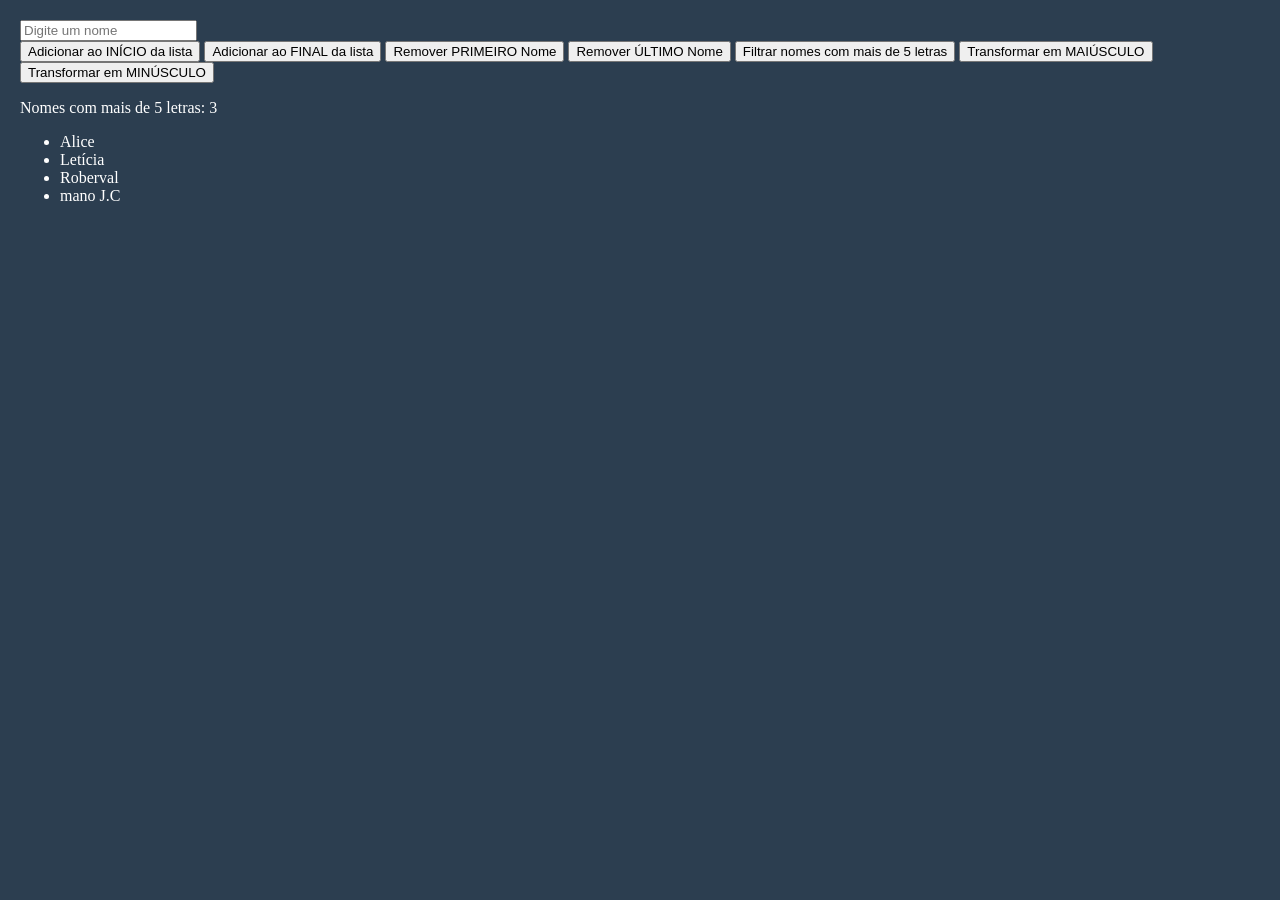
<file: Lista_de_Nomes/index.html>
<!DOCTYPE html>
<html lang="pt-br">


<head>

    <meta charset="UTF-8">
    <title>Atividade Lista de Nomes</title>

</head>


<body class="Pagina">
    <script src="style.js"></script>



    <input type="text" id="inputNome" placeholder="Digite um nome" maxlength="20">
    <div id="botoes">
        <button onclick="addInicio()">Adicionar ao INÍCIO da lista</button>
        <button onclick="addFinal()">Adicionar ao FINAL da lista</button>
        <button onclick="removePrimeiro()">Remover PRIMEIRO Nome</button>
        <button onclick="removeUltimo()">Remover ÚLTIMO Nome</button>
        <button onclick="filtrarNomes()">Filtrar nomes com mais de 5 letras</button>
        <button onclick="transformarMaiusculo()">Transformar em MAIÚSCULO</button>
        <button onclick="transformarMinusculo()">Transformar em MINÚSCULO</button>
    </div>



    <p id="contador"></p>
    <ul id="listaNomes"></ul>

    <script src="script.js"></script>





</body>
</html>
</file>
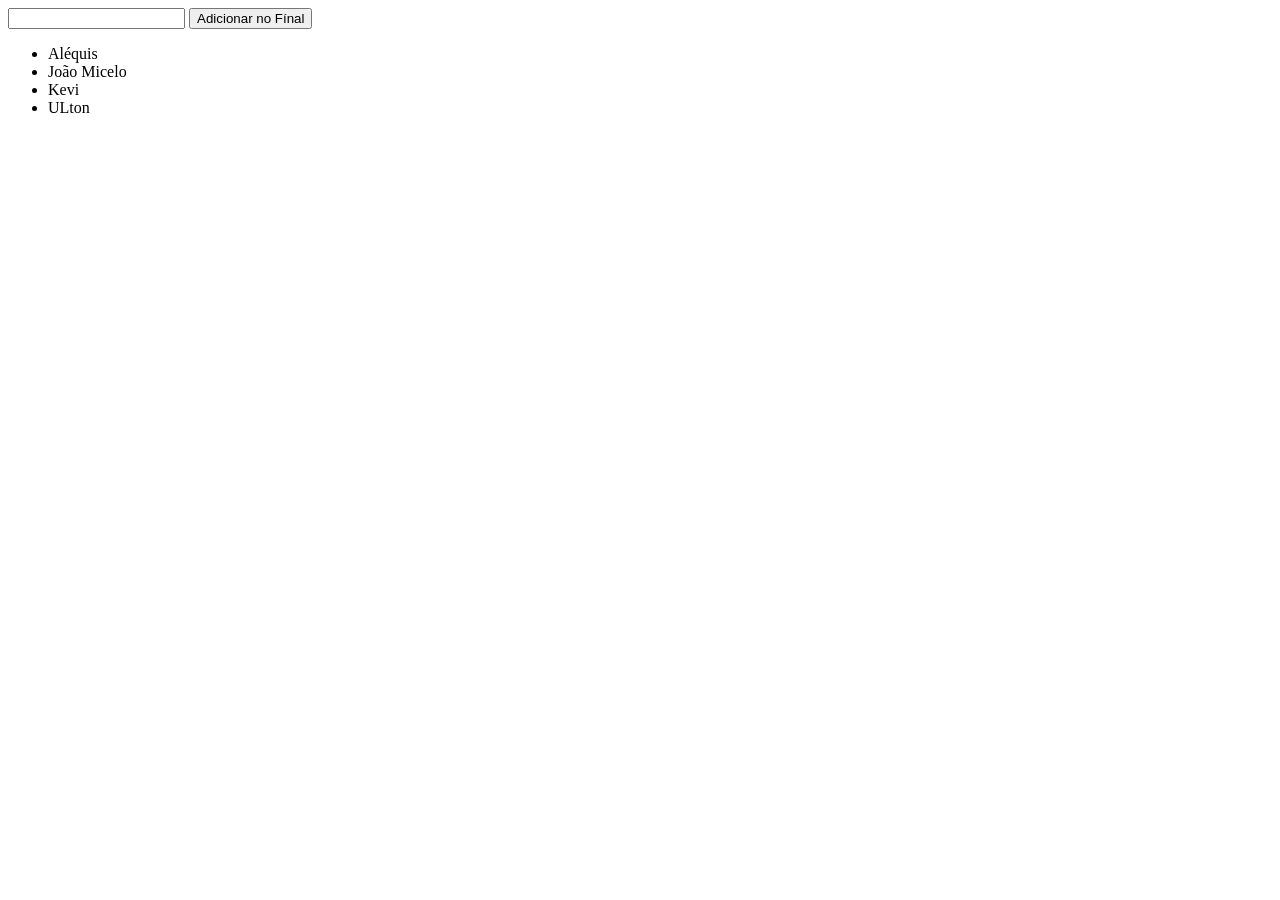
<file: FrontEnd_/Atividade_08-06/index.html>
<!DOCTYPE html>
<html lang="en">
<head>
    <meta charset="UTF-8">
    <meta name="viewport" content="width=device-width, initial-scale=1.0">
    <script src="main.js" defer></script>
    <title>Atividades JS</title>
</head>
<body>
    
<section>
        <input id="input" type="text">
        <button id="button">Adicionar no Fínal</button>
        <ul id="lista_tela">

        </ul>

    </section>

</body>
</html>
</file>
